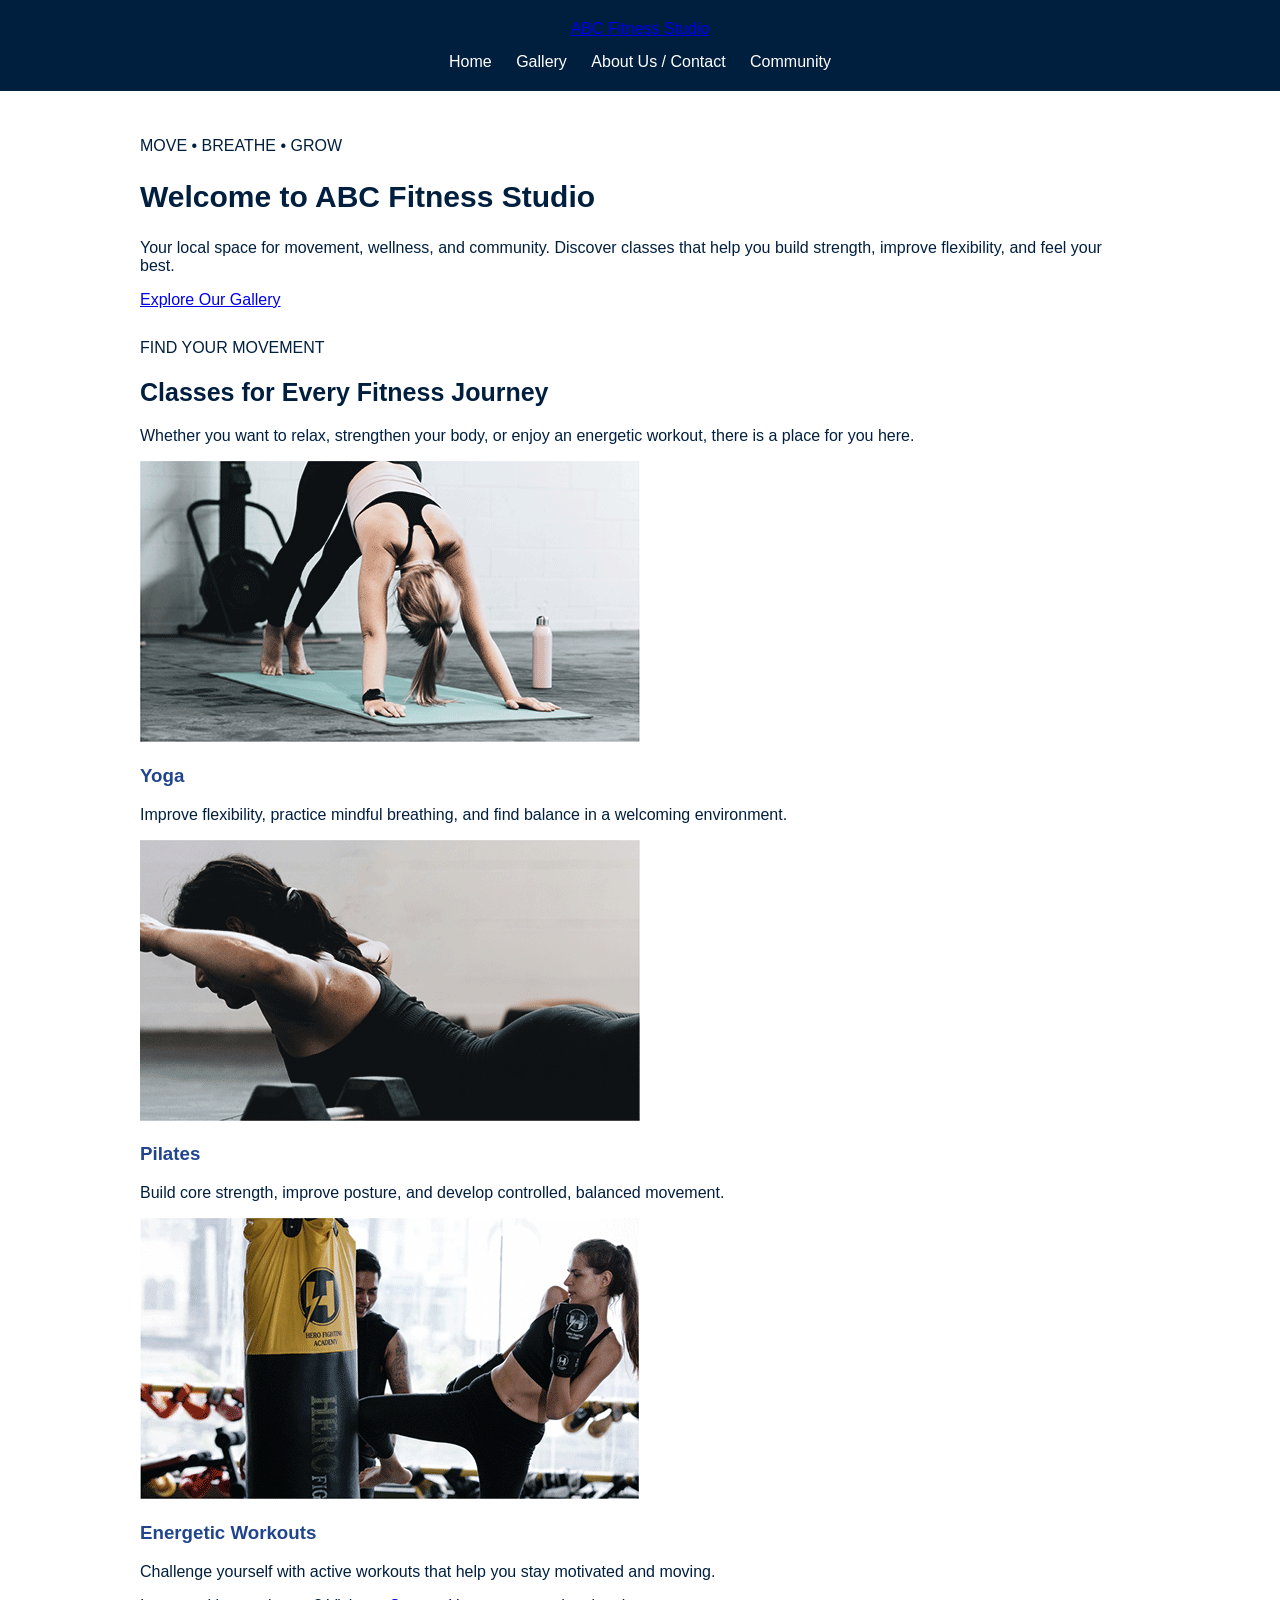
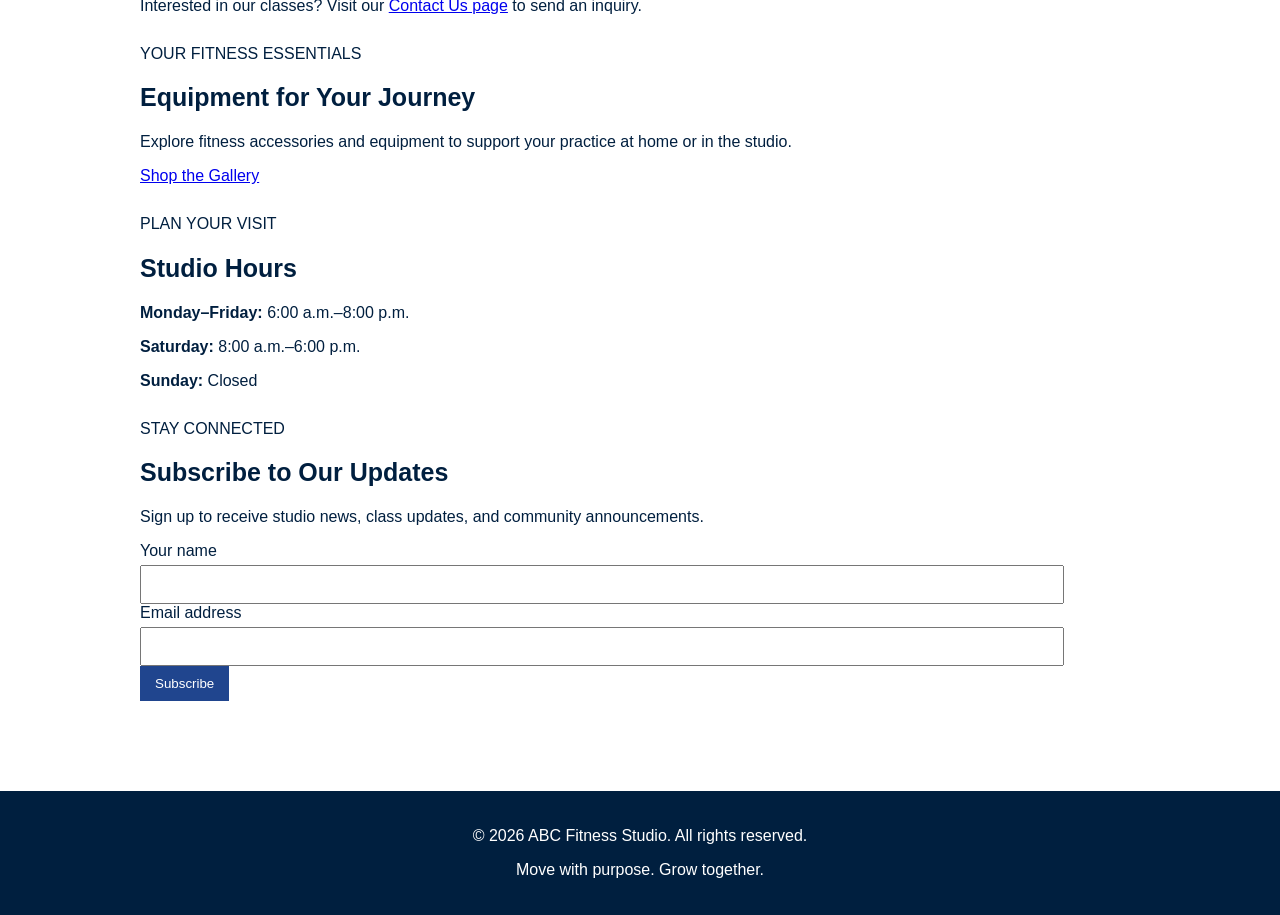
<file: index.html>
<!DOCTYPE html>
<html lang="en">
<head>
    <meta charset="UTF-8">
    <meta name="viewport" content="width=device-width, initial-scale=1.0">
    <meta name="description" content="ABC Fitness Studio offers yoga, Pilates, Zumba, and fitness equipment to support a healthy lifestyle.">
    <title>ABC Fitness Studio | Home</title>
    <link rel="stylesheet" href="styles.css">
    <script src="script.js" defer></script>
</head>

<body>
    <header class="site-header">
        <a class="brand" href="index.html" aria-label="ABC Fitness Studio home">
            <span class="brand-mark" aria-hidden="true">ABC</span>
            <span>Fitness Studio</span>
        </a>

        <nav class="main-nav" aria-label="Main navigation">
            <a href="index.html" aria-current="page">Home</a>
            <a href="gallery.html">Gallery</a>
            <a href="about.html">About Us / Contact</a>
            <a href="community.html">Community</a>
        </nav>
    </header>

    <main>
        <section class="hero">
            <div class="hero-content">
                <p class="eyebrow">MOVE • BREATHE • GROW</p>
                <h1>Welcome to ABC Fitness Studio</h1>
                <p>
                    Your local space for movement, wellness, and community.
                    Discover classes that help you build strength, improve
                    flexibility, and feel your best.
                </p>
                <a class="button" href="gallery.html">Explore Our Gallery</a>
            </div>
        </section>

        <section class="section">
            <div class="section-heading">
                <p class="eyebrow">FIND YOUR MOVEMENT</p>
                <h2>Classes for Every Fitness Journey</h2>
                <p>
                    Whether you want to relax, strengthen your body, or enjoy
                    an energetic workout, there is a place for you here.
                </p>
            </div>

            <div class="card-grid">
                <article class="content-card">
                    <img
                        src="Client2_IndividualYoga.png"
                        alt="Yoga class at ABC Fitness Studio"
                        loading="lazy"
                    >
                    <div class="card-content">
                        <h3>Yoga</h3>
                        <p>
                            Improve flexibility, practice mindful breathing,
                            and find balance in a welcoming environment.
                        </p>
                    </div>
                </article>

                <article class="content-card">
                    <img
                        src="Client2_IndividualPilates.png"
                        alt="Pilates workout at ABC Fitness Studio"
                        loading="lazy"
                    >
                    <div class="card-content">
                        <h3>Pilates</h3>
                        <p>
                            Build core strength, improve posture, and develop
                            controlled, balanced movement.
                        </p>
                    </div>
                </article>

                <article class="content-card">
                    <img
                        src="Client2_IndividualKickboxing.png"
                        alt="Kickboxing fitness activity"
                        loading="lazy"
                    >
                    <div class="card-content">
                        <h3>Energetic Workouts</h3>
                        <p>
                            Challenge yourself with active workouts that help
                            you stay motivated and moving.
                        </p>
                    </div>
                </article>
            </div>

            <p class="center-text">
                Interested in our classes? Visit our
                <a href="about.html">Contact Us page</a> to send an inquiry.
            </p>
        </section>

        <section class="section section-soft">
            <div class="section-heading">
                <p class="eyebrow">YOUR FITNESS ESSENTIALS</p>
                <h2>Equipment for Your Journey</h2>
                <p>
                    Explore fitness accessories and equipment to support
                    your practice at home or in the studio.
                </p>
                <a class="button" href="gallery.html">Shop the Gallery</a>
            </div>
        </section>

        <section class="section hours-section">
            <div class="section-heading">
                <p class="eyebrow">PLAN YOUR VISIT</p>
                <h2>Studio Hours</h2>
            </div>

            <div class="hours-card">
                <p><strong>Monday–Friday:</strong> 6:00 a.m.–8:00 p.m.</p>
                <p><strong>Saturday:</strong> 8:00 a.m.–6:00 p.m.</p>
                <p><strong>Sunday:</strong> Closed</p>
            </div>
        </section>

        <section class="section subscribe-section" id="subscribe">
            <div class="section-heading">
                <p class="eyebrow">STAY CONNECTED</p>
                <h2>Subscribe to Our Updates</h2>
                <p>
                    Sign up to receive studio news, class updates, and
                    community announcements.
                </p>
            </div>

            <form id="subscribeForm" class="form-card">
                <div class="form-group">
                    <label for="subscriberName">Your name</label>
                    <input
                        type="text"
                        id="subscriberName"
                        name="name"
                        autocomplete="name"
                        required
                    >
                </div>

                <div class="form-group">
                    <label for="subscriberEmail">Email address</label>
                    <input
                        type="email"
                        id="subscriberEmail"
                        name="email"
                        autocomplete="email"
                        required
                    >
                </div>

                <button class="button" type="submit">Subscribe</button>
                <p id="subscribeMessage" class="form-message" aria-live="polite"></p>
            </form>
        </section>
    </main>

    <footer class="site-footer">
        <p>&copy; 2026 ABC Fitness Studio. All rights reserved.</p>
        <p>Move with purpose. Grow together.</p>
    </footer>
</body>
</html>
</file>
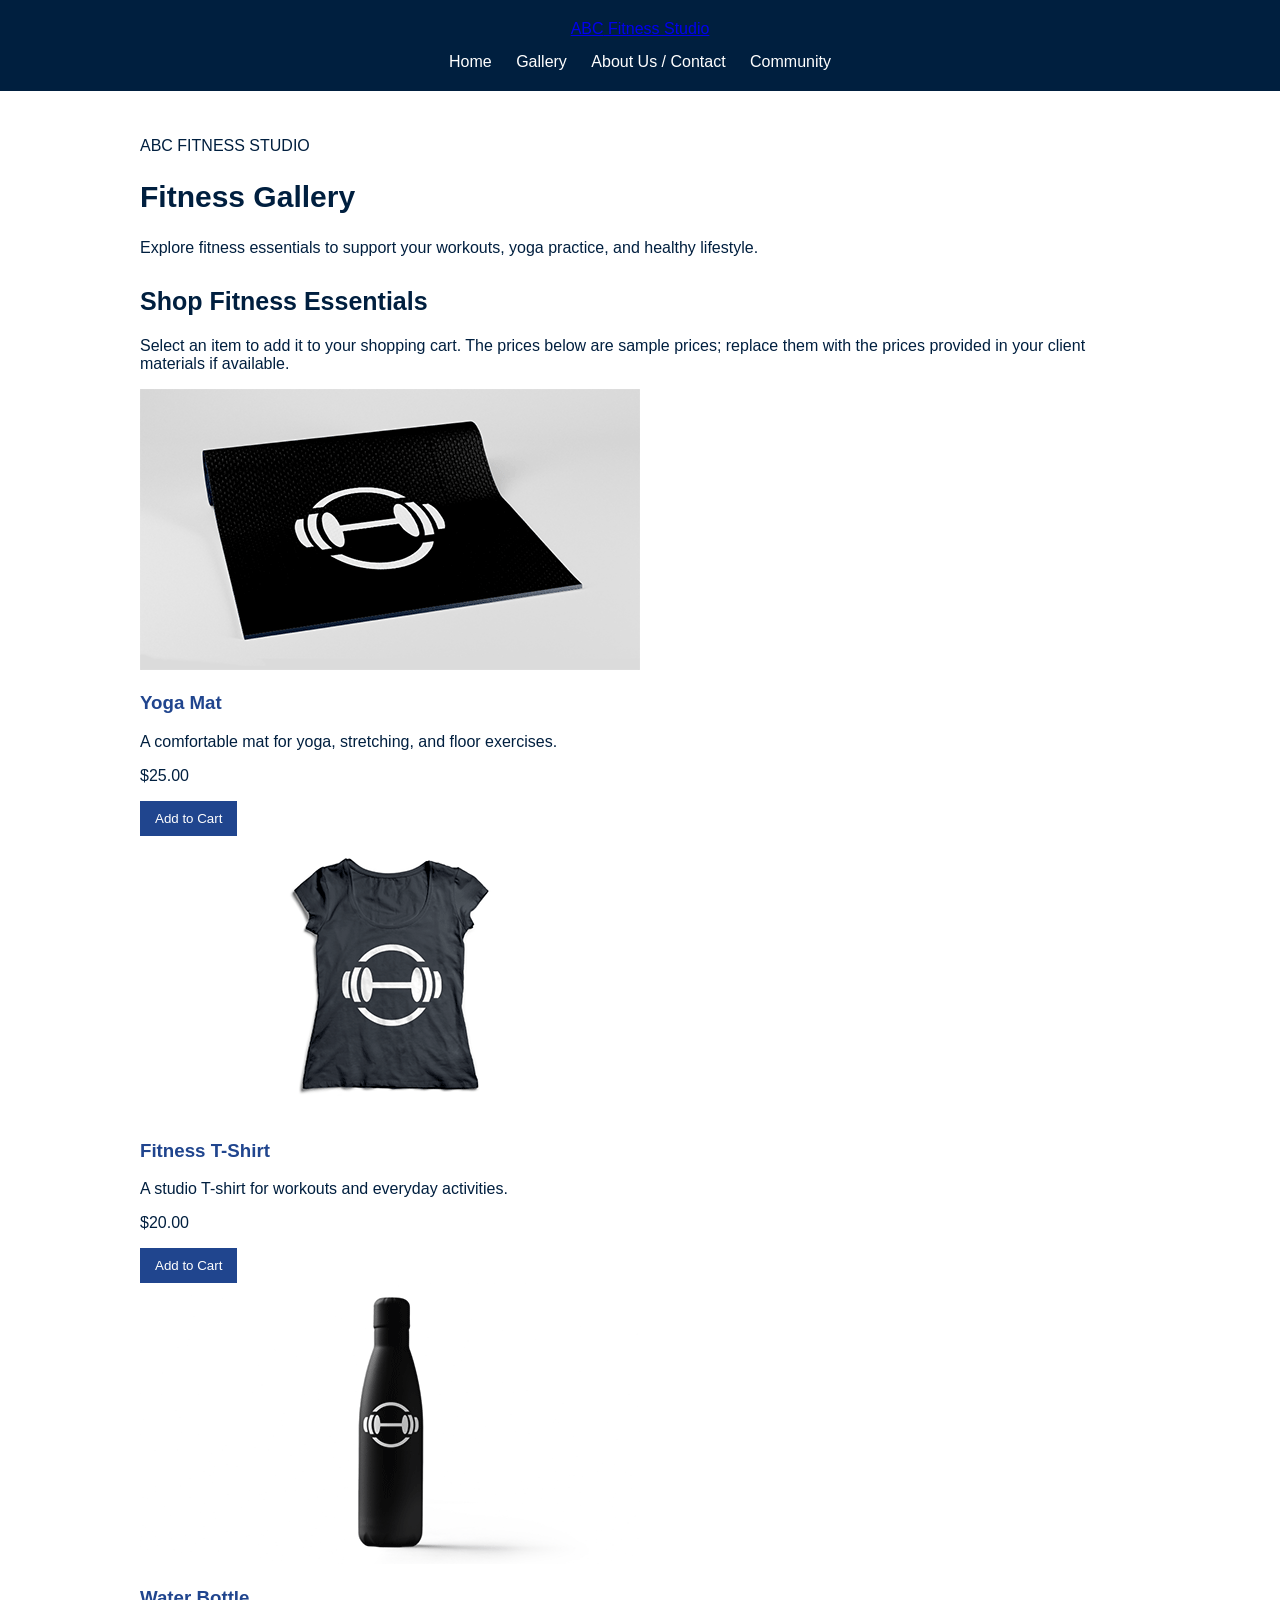
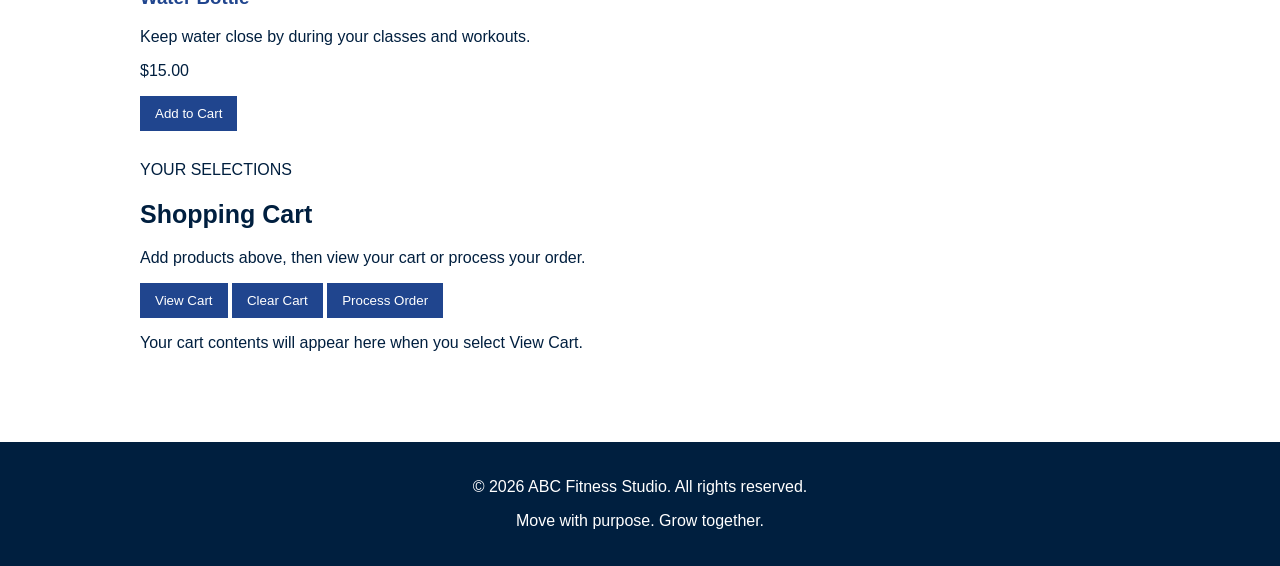
<file: gallery.html>
<!DOCTYPE html>
<html lang="en">
<head>
    <meta charset="UTF-8">
    <meta name="viewport" content="width=device-width, initial-scale=1.0">
    <meta name="description" content="Browse fitness accessories and equipment from ABC Fitness Studio.">
    <title>ABC Fitness Studio | Gallery</title>
    <link rel="stylesheet" href="styles.css">
    <script src="script.js" defer></script>
</head>

<body>
    <header class="site-header">
        <a class="brand" href="index.html" aria-label="ABC Fitness Studio home">
            <span class="brand-mark" aria-hidden="true">ABC</span>
            <span>Fitness Studio</span>
        </a>

        <nav class="main-nav" aria-label="Main navigation">
            <a href="index.html">Home</a>
            <a href="gallery.html" aria-current="page">Gallery</a>
            <a href="about.html">About Us / Contact</a>
            <a href="community.html">Community</a>
        </nav>
    </header>

    <main>
        <section class="page-banner">
            <p class="eyebrow">ABC FITNESS STUDIO</p>
            <h1>Fitness Gallery</h1>
            <p>
                Explore fitness essentials to support your workouts,
                yoga practice, and healthy lifestyle.
            </p>
        </section>

        <section class="section">
            <div class="section-heading">
                <h2>Shop Fitness Essentials</h2>
                <p>
                    Select an item to add it to your shopping cart.
                    The prices below are sample prices; replace them with
                    the prices provided in your client materials if available.
                </p>
            </div>

            <div class="product-grid">
                <article class="product-card">
                    <img
                        src="Client2_YogaMat.png"
                        alt="Yoga mat for stretching and yoga practice"
                        loading="lazy"
                    >
                    <div class="card-content">
                        <h3>Yoga Mat</h3>
                        <p>A comfortable mat for yoga, stretching, and floor exercises.</p>
                        <p class="product-price">$25.00</p>
                        <button
                            class="button"
                            type="button"
                            onclick="addToCart('Yoga Mat', 25)"
                        >
                            Add to Cart
                        </button>
                    </div>
                </article>

                <article class="product-card">
                    <img
                        src="Client2_TeeShirt.png"
                        alt="ABC Fitness Studio T-shirt"
                        loading="lazy"
                    >
                    <div class="card-content">
                        <h3>Fitness T-Shirt</h3>
                        <p>A studio T-shirt for workouts and everyday activities.</p>
                        <p class="product-price">$20.00</p>
                        <button
                            class="button"
                            type="button"
                            onclick="addToCart('Fitness T-Shirt', 20)"
                        >
                            Add to Cart
                        </button>
                    </div>
                </article>

                <article class="product-card">
                    <img
                        src="Client2_WaterBottle.png"
                        alt="Reusable fitness water bottle"
                        loading="lazy"
                    >
                    <div class="card-content">
                        <h3>Water Bottle</h3>
                        <p>Keep water close by during your classes and workouts.</p>
                        <p class="product-price">$15.00</p>
                        <button
                            class="button"
                            type="button"
                            onclick="addToCart('Water Bottle', 15)"
                        >
                            Add to Cart
                        </button>
                    </div>
                </article>
            </div>
        </section>

        <section class="section cart-section" id="shopping-cart">
            <div class="section-heading">
                <p class="eyebrow">YOUR SELECTIONS</p>
                <h2>Shopping Cart</h2>
                <p>
                    Add products above, then view your cart or process your order.
                </p>
            </div>

            <div class="cart-actions">
                <button class="button" type="button" onclick="viewCart()">
                    View Cart
                </button>

                <button class="button button-secondary" type="button" onclick="clearCart()">
                    Clear Cart
                </button>

                <button class="button" type="button" onclick="processOrder()">
                    Process Order
                </button>
            </div>

            <div id="cartContents" class="cart-contents" aria-live="polite">
                <p>Your cart contents will appear here when you select View Cart.</p>
            </div>
        </section>
    </main>

    <footer class="site-footer">
        <p>&copy; 2026 ABC Fitness Studio. All rights reserved.</p>
        <p>Move with purpose. Grow together.</p>
    </footer>
</body>
</html>
</file>
<file: styles.css>
body {
    font-family: Calibri, Arial, sans-serif;
    font-size: 16px;
    color: #001F3F;
    background-color: white;
    margin: 0;
}

header {
    background-color: #001F3F;
    color: white;
    padding: 20px;
    text-align: center;
}

.logo {
    width: 120px;
    height: auto;
}

h1 {
    font-family: Arial, sans-serif;
    font-size: 30px;
}

h2 {
    font-family: Arial, sans-serif;
    font-size: 25px;
    color: #001F3F;
}

h3 {
    font-family: Arial, sans-serif;
    color: #20458E;
}

nav {
    margin-top: 15px;
}

nav a {
    color: white;
    text-decoration: none;
    margin: 10px;
}

nav a:hover {
    color: #D3D3D3;
}

main {
    max-width: 1000px;
    margin: auto;
    padding: 30px;
}

section {
    margin-bottom: 30px;
}

button {
    background-color: #20458E;
    color: white;
    border: none;
    padding: 10px 15px;
    cursor: pointer;
}

button:hover {
    background-color: #634E99;
}

table {
    width: 100%;
    border-collapse: collapse;
}

th,
td {
    border: 1px solid #D3D3D3;
    padding: 15px;
    text-align: center;
}

th {
    background-color: #20458E;
    color: white;
}

.product-image {
    width: 150px;
    height: auto;
}

input,
textarea {
    width: 90%;
    padding: 10px;
    margin-top: 5px;
}

textarea {
    height: 120px;
}

footer {
    background-color: #001F3F;
    color: white;
    text-align: center;
    padding: 20px;
    margin-top: 30px;
}

@media screen and (max-width: 600px) {

    nav a {
        display: block;
        margin: 10px;
    }

    main {
        padding: 15px;
    }

    table {
        font-size: 14px;
    }

    .product-image {
        width: 100px;
    }
}
</file>
